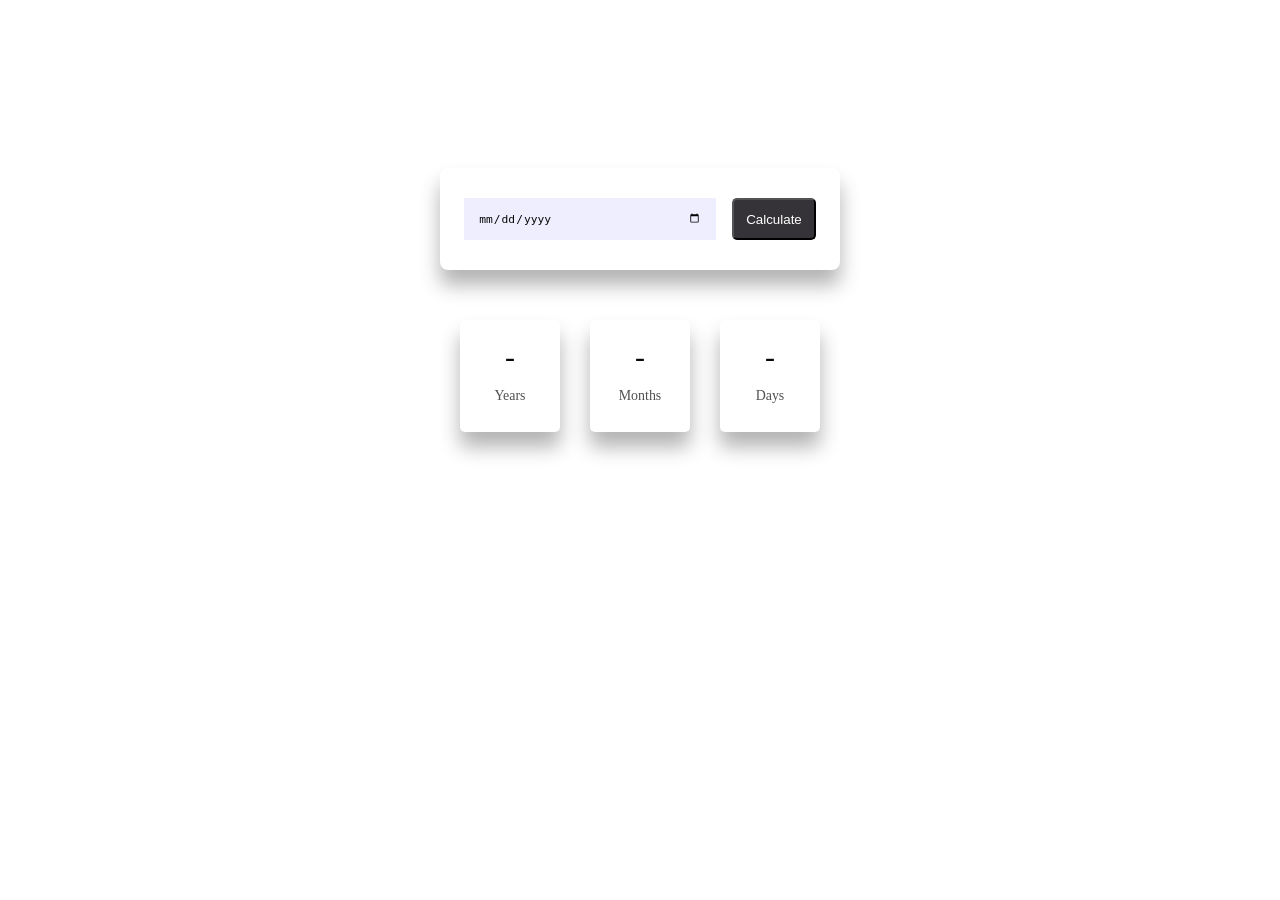
<file: index.html>
<!DOCTYPE html>
<html lang="en">

<head>
    <meta charset="UTF-8">
    <meta name="viewport" content="width=device-width, initial-scale=1.0">
    <title>Document</title>
    <link rel="stylesheet" href="style.css">
</head>

<body>
   


    <div class="container">
        <div id="background">
            <div class="inner-container">
                <div class="inputs-wrapper">
                    <input id="date-input" type="date" />
                    <button id="calc-age-btn">Calculate</button>

                </div>
                <div class="outputs-wrapper">
                    <div>
                        <span id="years">-</span>
                        <p>Years</p>
                    </div>
                    <div>
                        <span id="months">-</span>
                        <p>Months</p>
                    </div>
                    <div>
                        <span id="days">-</span>
                        <p>Days</p>
                    </div>
                </div>
            </div>
        </div>
    </div>

</body>
<script src="script.js"></script>

</html>
</file>
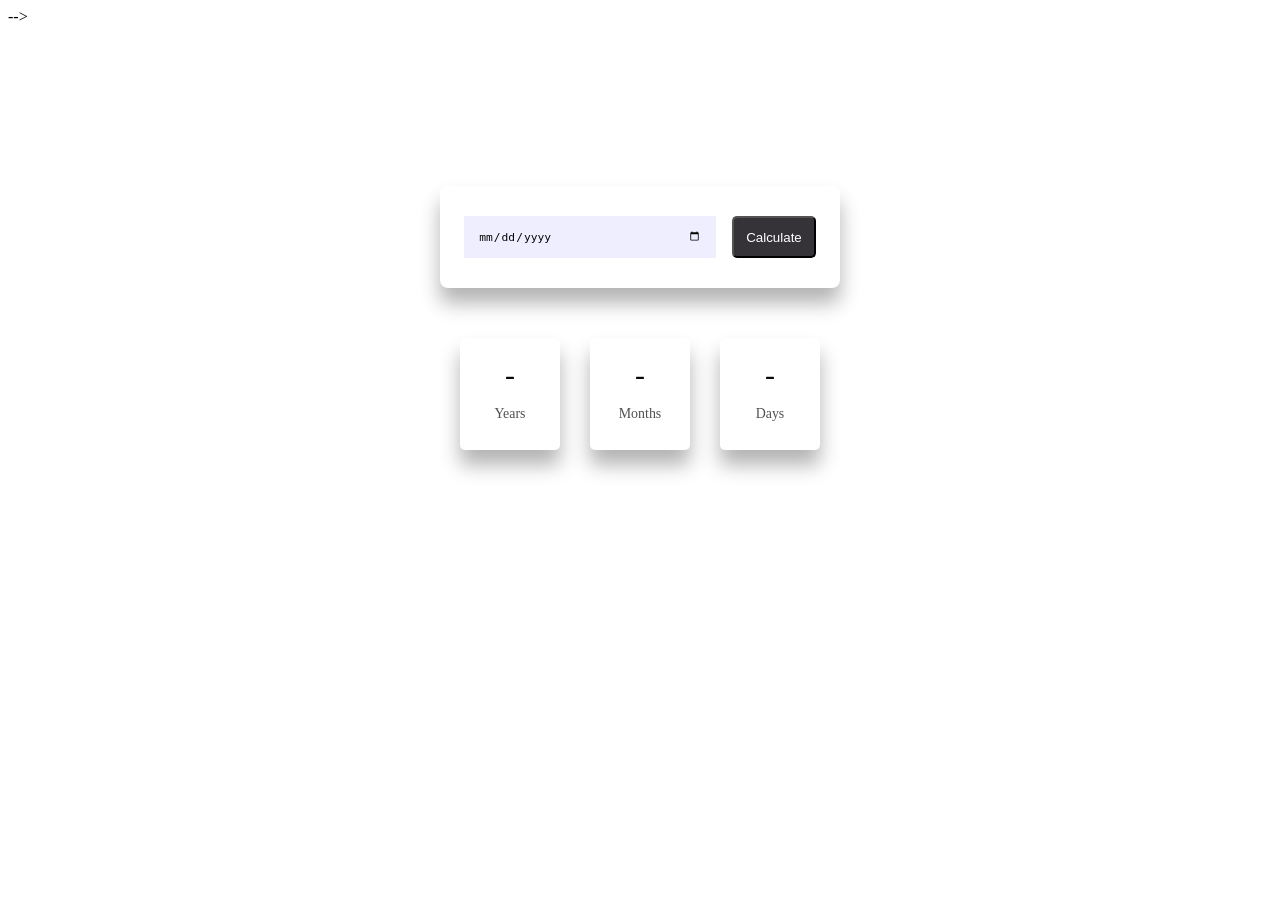
<file: ac.html>
<!DOCTYPE html>
<html lang="en">

<head>
    <meta charset="UTF-8">
    <meta name="viewport" content="width=device-width, initial-scale=1.0">
    <title>Document</title>
    <link rel="stylesheet" href="ac.css">
</head>

<body>
    <!-- <!-- <h1>Age Calculator</h1>
    <div class="container">
        <input type="date" id="date-input" >
        <button >Calculate</button>
        
    </div>
    <div class="output">
        <div class="output-second">
            <span id="year">
            -
            </span>
          <p>Year</p>
        </div>
       
         <div class="output-second">
            <span id="month">
            -
            </span>
          <p>month</p>
        </div>
         <div class="output-second">
            <span id="day">
            -
            </span>
           <p>day</p>
        </div> 
        
    </div> -->
 -->


    <div class="container">
        <div id="background">
            <div class="inner-container">
                <div class="inputs-wrapper">
                    <input id="date-input" type="date" />
                    <button id="calc-age-btn">Calculate</button>

                </div>
                <div class="outputs-wrapper">
                    <div>
                        <span id="years">-</span>
                        <p>Years</p>
                    </div>
                    <div>
                        <span id="months">-</span>
                        <p>Months</p>
                    </div>
                    <div>
                        <span id="days">-</span>
                        <p>Days</p>
                    </div>
                </div>
            </div>
        </div>
    </div>

</body>
<script src="ac.js"></script>

</html>
</file>
<file: style.css>
::before,
 *::after {
     padding: 0px;
     margin: 0px;
     font-family: "poppins", sans-serif;
     box-sizing: border-box;

 }
 body{
    background-image: url('https://media.istockphoto.com/id/488253130/vector/business-seamless-pattern-vector-background.jpg?s=612x612&w=0&k=20&c=O0gqacOysdDQqCsIH6mdHj0VKRcNsWjxR_raNyvRGmk=');
 }

 .container {
     display: flex;
     justify-content: center;
     align-items: centers;
 }

 #background {

     padding: 30px;
     height: 700px;
     margin: 30px 20px;
     width: 400px;
     background-image: url('https://media.istockphoto.com/id/1419844586/vector/stem-blue-horizontal-frame-vector-education-bright-illustration.jpg?s=612x612&w=0&k=20&c=-A1eYLYulujNsiM26lkVy7qMT_Hp82N5EtKHSFRmigk=');
 }

 .inner-container {

     margin-top: 100px;

 }

 .inputs-wrapper {
     padding: 1.87em 1.5em;
     background-color: #ffffff;
     border-radius: 0.5em;
     box-shadow: 0 0.93em 1.25em rgba(0, 0, 0, 0.3);
     margin-bottom: 3.12em;
     
      display: grid;
    grid-template-columns: 9fr 3fr;
    gap: 1em;
 }

 .input,
 button {
     font-weight: 500;
     border-radius: 5px;
 }

 input {
     background-color: #eeeeff;
     color: #080808;
     padding: 1.2em 1.25em;
     font-size: 0.87em;
    outline: none;
    border: none;
 }

 button {
     color: #ffffffff;
     background-color: #353338;
     flex: 1;
     min-width: 0;
 }

 .outputs-wrapper {
     display: flex;
     justify-content: space-evenly;
     grid-template-columns: repeat(3, 1fr);
     gap: 10px;
     margin-top: 12px;
 }

 .outputs-wrapper div {

     height: 4.5em;
     width: 6.25em;
     border-radius: 0.31em;
     color: #080808;
     background-color: #ffffff;
     display: grid;
     place-items: center;
     padding: 1.25em 0;
     box-shadow: 0 0.93em 1.25em rgba(0, 0, 0, 0.3);
 }

 span {
     font-size: 1.87em;
     font-weight: 500;
     background-color: white;
 }

 p {
     font-size: 0.87em;
     color: #525050;
     font-weight: 400;
 }
</file>
<file: ac.css>
::before,
 *::after {
     padding: 0px;
     margin: 0px;
     font-family: "poppins", sans-serif;
     box-sizing: border-box;

 }
 body{
    background-image: url('https://media.istockphoto.com/id/488253130/vector/business-seamless-pattern-vector-background.jpg?s=612x612&w=0&k=20&c=O0gqacOysdDQqCsIH6mdHj0VKRcNsWjxR_raNyvRGmk=');
 }

 .container {
     display: flex;
     justify-content: center;
     align-items: centers;
 }

 #background {

     padding: 30px;
     height: 700px;
     margin: 30px 20px;
     width: 400px;
     background-image: url('https://media.istockphoto.com/id/1419844586/vector/stem-blue-horizontal-frame-vector-education-bright-illustration.jpg?s=612x612&w=0&k=20&c=-A1eYLYulujNsiM26lkVy7qMT_Hp82N5EtKHSFRmigk=');
 }

 .inner-container {

     margin-top: 100px;

 }

 .inputs-wrapper {
     padding: 1.87em 1.5em;
     background-color: #ffffff;
     border-radius: 0.5em;
     box-shadow: 0 0.93em 1.25em rgba(0, 0, 0, 0.3);
     margin-bottom: 3.12em;
     
      display: grid;
    grid-template-columns: 9fr 3fr;
    gap: 1em;
 }

 .input,
 button {
     font-weight: 500;
     border-radius: 5px;
 }

 input {
     background-color: #eeeeff;
     color: #080808;
     padding: 1.2em 1.25em;
     font-size: 0.87em;
    outline: none;
    border: none;
 }

 button {
     color: #ffffffff;
     background-color: #353338;
     flex: 1;
     min-width: 0;
 }

 .outputs-wrapper {
     display: flex;
     justify-content: space-evenly;
     grid-template-columns: repeat(3, 1fr);
     gap: 10px;
     margin-top: 12px;
 }

 .outputs-wrapper div {

     height: 4.5em;
     width: 6.25em;
     border-radius: 0.31em;
     color: #080808;
     background-color: #ffffff;
     display: grid;
     place-items: center;
     padding: 1.25em 0;
     box-shadow: 0 0.93em 1.25em rgba(0, 0, 0, 0.3);
 }

 span {
     font-size: 1.87em;
     font-weight: 500;
     background-color: white;
 }

 p {
     font-size: 0.87em;
     color: #525050;
     font-weight: 400;
 }
</file>
